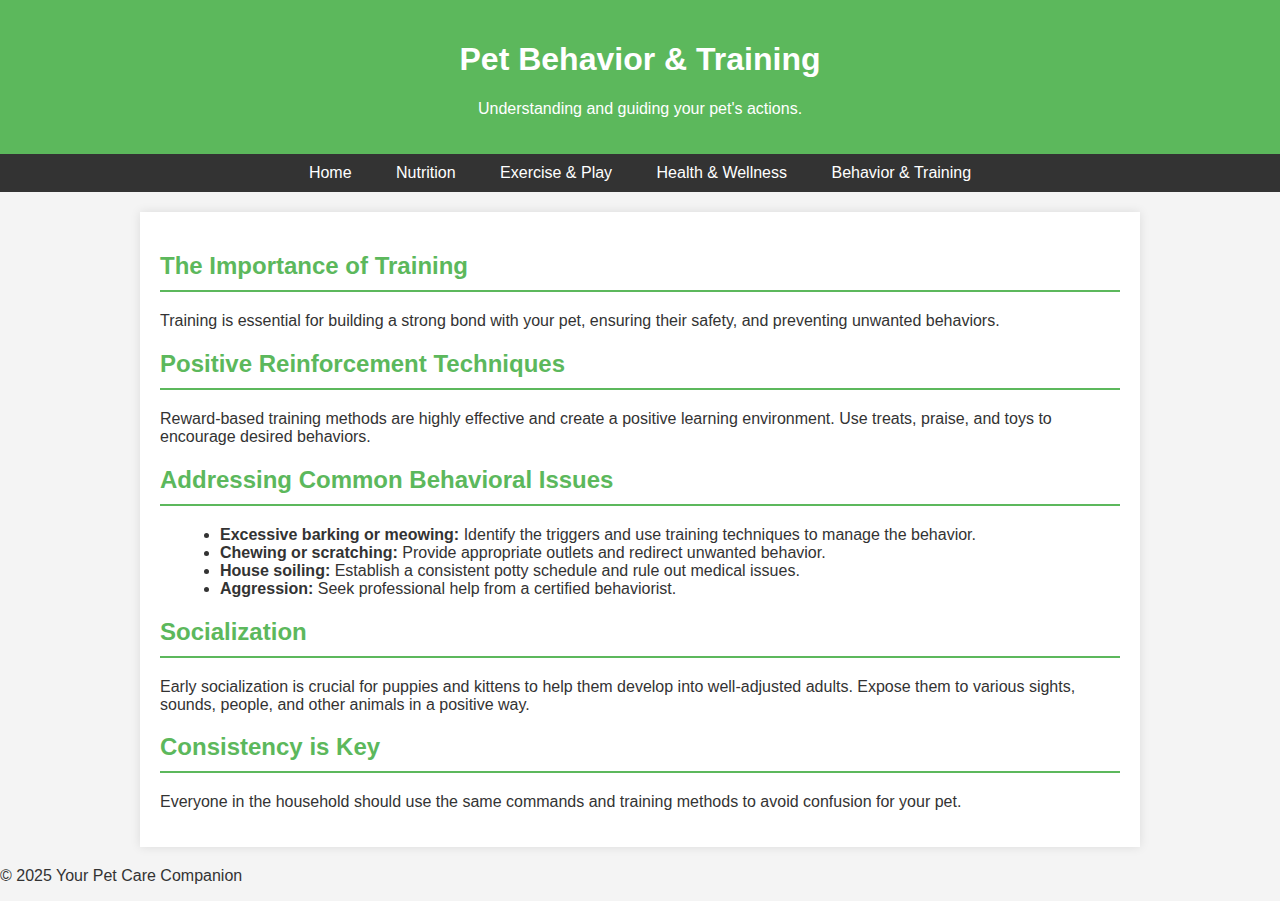
<file: D web/behavior.html>
<!DOCTYPE html>
<html lang="en">
<head>
    <meta charset="UTF-8">
    <meta name="viewport" content="width=device-width, initial-scale=1.0">
    <title>Behavior & Training: Building a Strong Bond</title>
    <link rel="stylesheet" href="style.css">
</head>
<body>
    <header>
        <h1>Pet Behavior & Training</h1>
        <p>Understanding and guiding your pet's actions.</p>
    </header>
    <nav>
        <a href="index.html">Home</a>
        <a href="nutrition.html">Nutrition</a>
        <a href="exercise.html">Exercise & Play</a>
        <a href="health.html">Health & Wellness</a>
        <a href="behavior.html">Behavior & Training</a>
    </nav>
    <div class="container">
        <section>
            <h2 class="section-title">The Importance of Training</h2>
            <p>Training is essential for building a strong bond with your pet, ensuring their safety, and preventing unwanted behaviors.</p>
        </section>
        <section>
            <h2 class="section-title">Positive Reinforcement Techniques</h2>
            <p>Reward-based training methods are highly effective and create a positive learning environment. Use treats, praise, and toys to encourage desired behaviors.</p>
        </section>
        <section>
            <h2 class="section-title">Addressing Common Behavioral Issues</h2>
            <ul>
                <li><strong>Excessive barking or meowing:</strong> Identify the triggers and use training techniques to manage the behavior.</li>
                <li><strong>Chewing or scratching:</strong> Provide appropriate outlets and redirect unwanted behavior.</li>
                <li><strong>House soiling:</strong> Establish a consistent potty schedule and rule out medical issues.</li>
                <li><strong>Aggression:</strong> Seek professional help from a certified behaviorist.</li>
            </ul>
        </section>
        <section>
            <h2 class="section-title">Socialization</h2>
            <p>Early socialization is crucial for puppies and kittens to help them develop into well-adjusted adults. Expose them to various sights, sounds, people, and other animals in a positive way.</p>
        </section>
        <section>
            <h2 class="section-title">Consistency is Key</h2>
            <p>Everyone in the household should use the same commands and training methods to avoid confusion for your pet.</p>
        </section>
    </div>
    <footer>
        <p>&copy; 2025 Your Pet Care Companion</p>
    </footer>
</body>
</html>
</file>
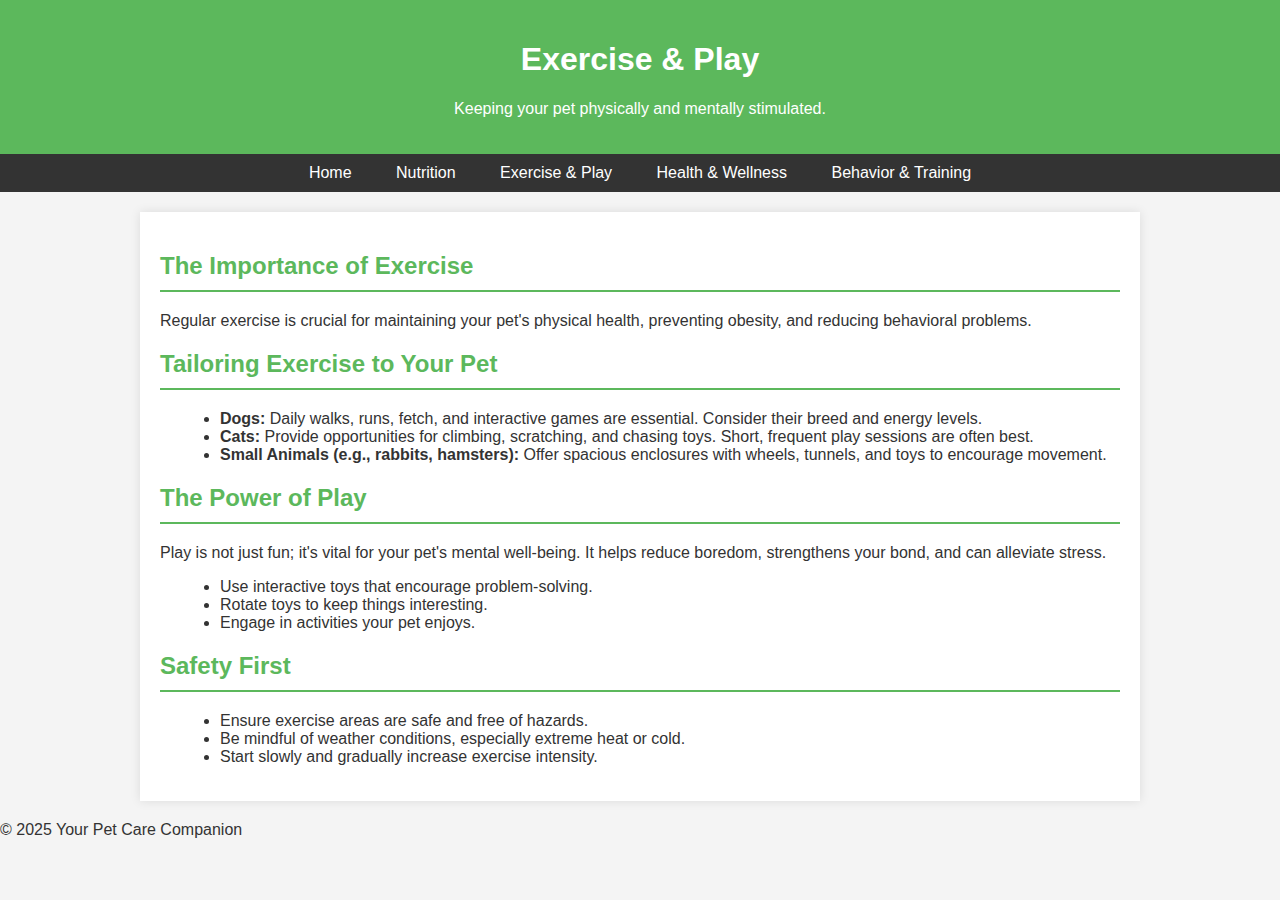
<file: D web/exercise.html>
<!DOCTYPE html>
<html lang="en">
<head>
    <meta charset="UTF-8">
    <meta name="viewport" content="width=device-width, initial-scale=1.0">
    <title>Exercise & Play: Keeping Active and Engaged</title>
    <link rel="stylesheet" href="style.css">
</head>
<body>
    <header>
        <h1>Exercise & Play</h1>
        <p>Keeping your pet physically and mentally stimulated.</p>
    </header>
    <nav>
        <a href="index.html">Home</a>
        <a href="nutrition.html">Nutrition</a>
        <a href="exercise.html">Exercise & Play</a>
        <a href="health.html">Health & Wellness</a>
        <a href="behavior.html">Behavior & Training</a>
    </nav>
    <div class="container">
        <section>
            <h2 class="section-title">The Importance of Exercise</h2>
            <p>Regular exercise is crucial for maintaining your pet's physical health, preventing obesity, and reducing behavioral problems.</p>
        </section>
        <section>
            <h2 class="section-title">Tailoring Exercise to Your Pet</h2>
            <ul>
                <li><strong>Dogs:</strong> Daily walks, runs, fetch, and interactive games are essential. Consider their breed and energy levels.</li>
                <li><strong>Cats:</strong> Provide opportunities for climbing, scratching, and chasing toys. Short, frequent play sessions are often best.</li>
                <li><strong>Small Animals (e.g., rabbits, hamsters):</strong> Offer spacious enclosures with wheels, tunnels, and toys to encourage movement.</li>
            </ul>
        </section>
        <section>
            <h2 class="section-title">The Power of Play</h2>
            <p>Play is not just fun; it's vital for your pet's mental well-being. It helps reduce boredom, strengthens your bond, and can alleviate stress.</p>
            <ul>
                <li>Use interactive toys that encourage problem-solving.</li>
                <li>Rotate toys to keep things interesting.</li>
                <li>Engage in activities your pet enjoys.</li>
            </ul>
        </section>
        <section>
            <h2 class="section-title">Safety First</h2>
            <ul>
                <li>Ensure exercise areas are safe and free of hazards.</li>
                <li>Be mindful of weather conditions, especially extreme heat or cold.</li>
                <li>Start slowly and gradually increase exercise intensity.</li>
            </ul>
        </section>
    </div>
    <footer>
        <p>&copy; 2025 Your Pet Care Companion</p>
    </footer>
</body>
</html>
</file>
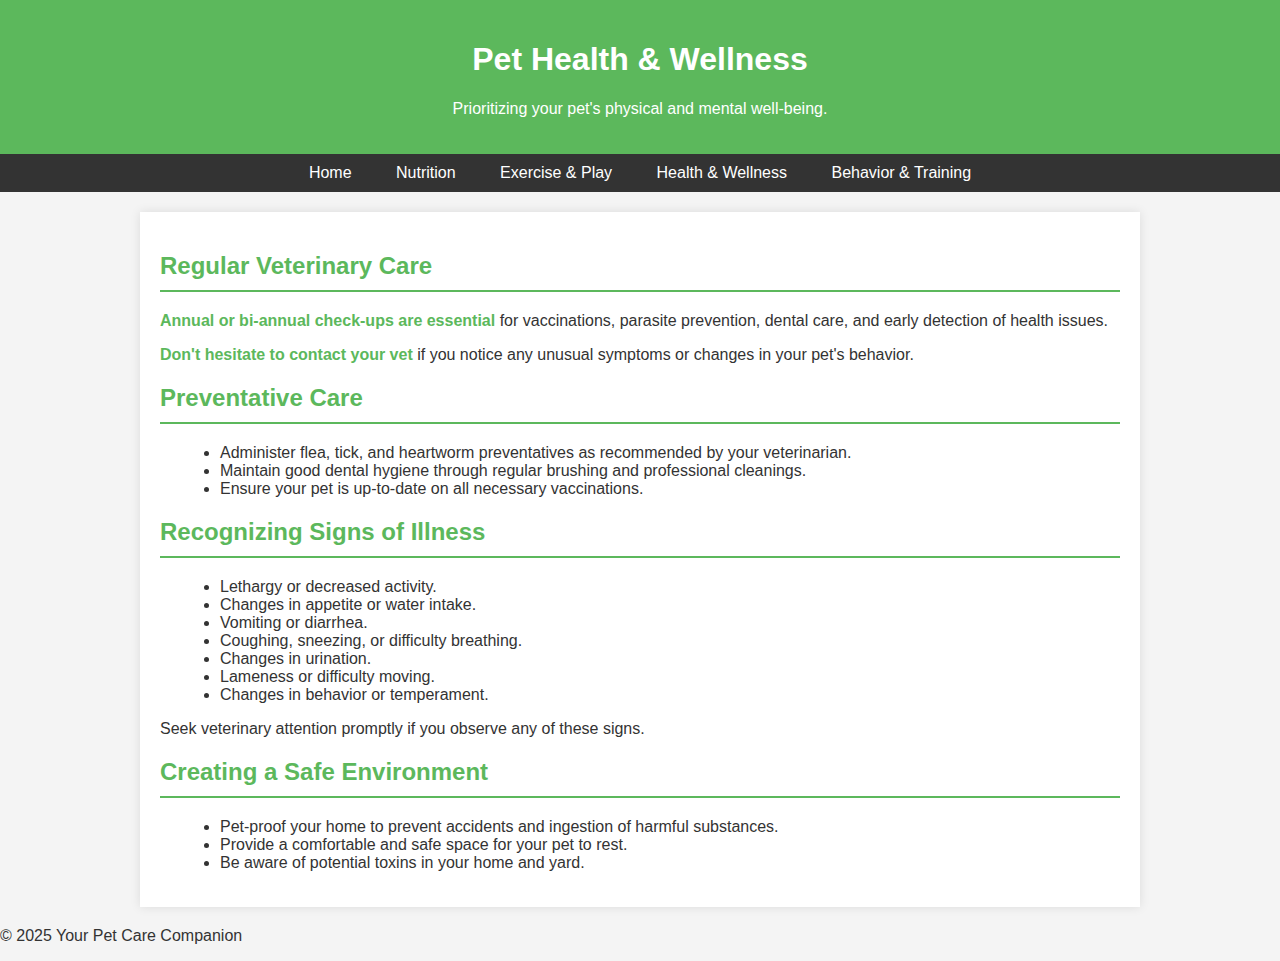
<file: D web/health.html>
<!DOCTYPE html>
<html lang="en">
<head>
    <meta charset="UTF-8">
    <meta name="viewport" content="width=device-width, initial-scale=1.0">
    <title>Health & Wellness: Prevention and Care</title>
    <link rel="stylesheet" href="style.css">
</head>
<body>
    <header>
        <h1>Pet Health & Wellness</h1>
        <p>Prioritizing your pet's physical and mental well-being.</p>
    </header>
    <nav>
        <a href="index.html">Home</a>
        <a href="nutrition.html">Nutrition</a>
        <a href="exercise.html">Exercise & Play</a>
        <a href="health.html">Health & Wellness</a>
        <a href="behavior.html">Behavior & Training</a>
    </nav>
    <div class="container">
        <section>
            <h2 class="section-title">Regular Veterinary Care</h2>
            <p class="tip"><strong>Annual or bi-annual check-ups are essential</strong> for vaccinations, parasite prevention, dental care, and early detection of health issues.</p>
            <p class="tip"><strong>Don't hesitate to contact your vet</strong> if you notice any unusual symptoms or changes in your pet's behavior.</p>
        </section>
        <section>
            <h2 class="section-title">Preventative Care</h2>
            <ul>
                <li>Administer flea, tick, and heartworm preventatives as recommended by your veterinarian.</li>
                <li>Maintain good dental hygiene through regular brushing and professional cleanings.</li>
                <li>Ensure your pet is up-to-date on all necessary vaccinations.</li>
            </ul>
        </section>
        <section>
            <h2 class="section-title">Recognizing Signs of Illness</h2>
            <ul>
                <li>Lethargy or decreased activity.</li>
                <li>Changes in appetite or water intake.</li>
                <li>Vomiting or diarrhea.</li>
                <li>Coughing, sneezing, or difficulty breathing.</li>
                <li>Changes in urination.</li>
                <li>Lameness or difficulty moving.</li>
                <li>Changes in behavior or temperament.</li>
            </ul>
            <p>Seek veterinary attention promptly if you observe any of these signs.</p>
        </section>
        <section>
            <h2 class="section-title">Creating a Safe Environment</h2>
            <ul>
                <li>Pet-proof your home to prevent accidents and ingestion of harmful substances.</li>
                <li>Provide a comfortable and safe space for your pet to rest.</li>
                <li>Be aware of potential toxins in your home and yard.</li>
            </ul>
        </section>
    </div>
    <footer>
        <p>&copy; 2025 Your Pet Care Companion</p>
    </footer>
</body>
</html>
</file>
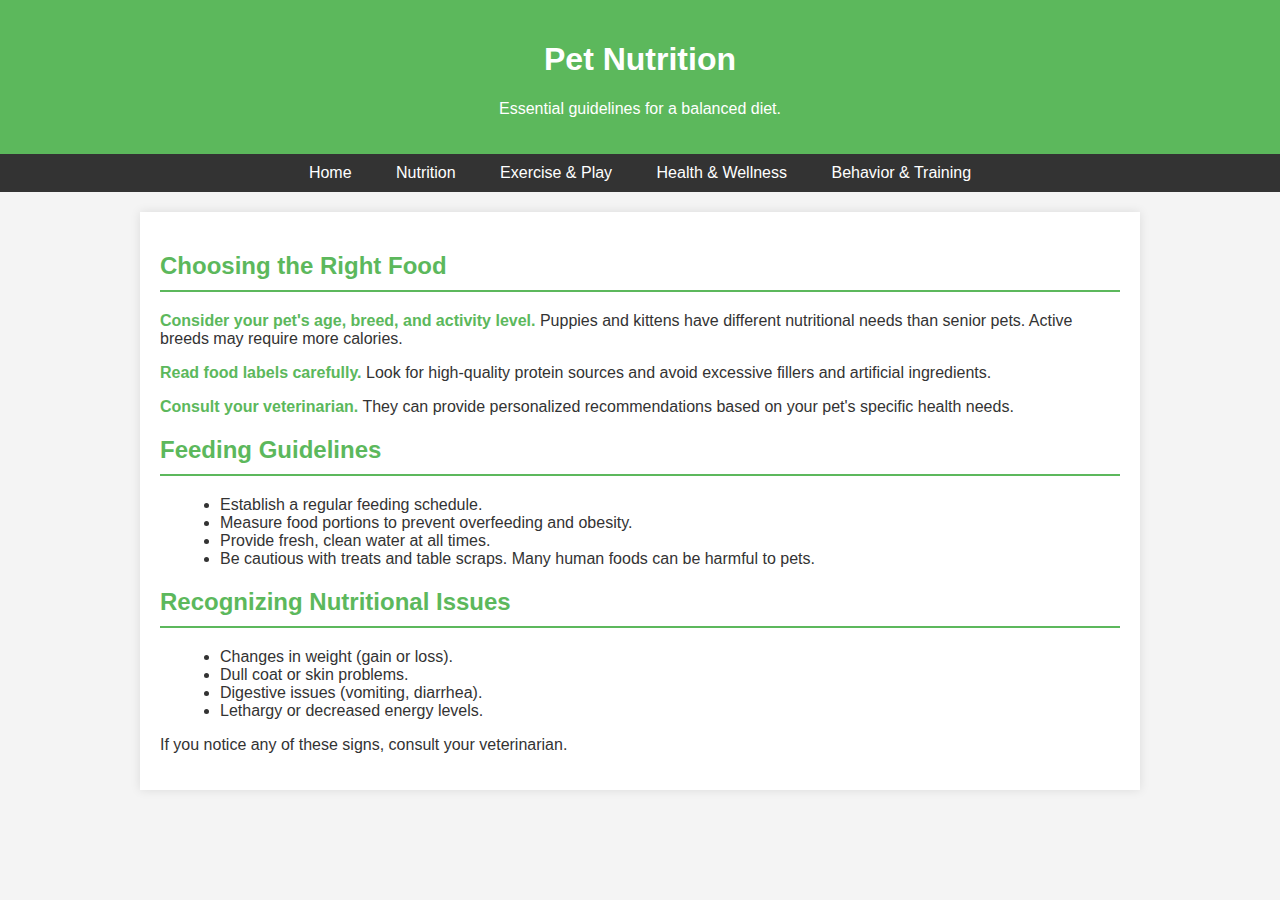
<file: D web/nutrition.html>
<!DOCTYPE html>
<html lang="en">
<head>
    <meta charset="UTF-8">
    <meta name="viewport" content="width=device-width, initial-scale=1.0">
    <title>Nutrition: Fueling Your Pet's Health</title>
    <link rel="stylesheet" href="style.css">
</head>
<body>
    <header>
        <h1>Pet Nutrition</h1>
        <p>Essential guidelines for a balanced diet.</p>
    </header>
    <nav>
        <a href="index.html">Home</a>
        <a href="nutrition.html">Nutrition</a>
        <a href="exercise.html">Exercise & Play</a>
        <a href="health.html">Health & Wellness</a>
        <a href="behavior.html">Behavior & Training</a>
    </nav>
    <div class="container">
        <section>
            <h2 class="section-title">Choosing the Right Food</h2>
            <p class="tip"><strong>Consider your pet's age, breed, and activity level.</strong> Puppies and kittens have different nutritional needs than senior pets. Active breeds may require more calories.</p>
            <p class="tip"><strong>Read food labels carefully.</strong> Look for high-quality protein sources and avoid excessive fillers and artificial ingredients.</p>
            <p class="tip"><strong>Consult your veterinarian.</strong> They can provide personalized recommendations based on your pet's specific health needs.</p>
        </section>
        <section>
            <h2 class="section-title">Feeding Guidelines</h2>
            <ul>
                <li>Establish a regular feeding schedule.</li>
                <li>Measure food portions to prevent overfeeding and obesity.</li>
                <li>Provide fresh, clean water at all times.</li>
                <li>Be cautious with treats and table scraps. Many human foods can be harmful to pets.</li>
            </ul>
        </section>
        <section>
            <h2 class="section-title">Recognizing Nutritional Issues</h2>
            <ul>
                <li>Changes in weight (gain or loss).</li>
                <li>Dull coat or skin problems.</li>
                <li>Digestive issues (vomiting, diarrhea).</li>
                <li>Lethargy or decreased energy levels.</li>
            </ul>
            <p>If you notice any of these signs, consult your veterinarian.</p>
        </section>
    </div>
    
</body>
</html>
</file>
<file: D web/style.css>
body {
    font-family: sans-serif;
    margin: 0;
    padding: 0;
    background-color: #f4f4f4;
    color: #333;
}

header {
    background-color: #5cb85c;
    color: white;
    padding: 20px;
    text-align: center;
}

nav {
    background-color: #333;
    color: white;
    padding: 10px;
    text-align: center;
}

nav a {
    color: white;
    text-decoration: none;
    padding: 10px 20px;
}

.container {
    max-width: 960px;
    margin: 20px auto;
    padding: 20px;
    background-color: white;
    box-shadow: 0 0 10px rgba(0, 0, 0, 0.1);
}

.hero {
    text-align: center;
    margin-bottom: 30px;
}

.hero img {
    max-width: 100%;
    height: auto;
    border-radius: 8px;
}

.featured-tip {
    border-left: 5px solid #5cb85c;
    padding-left: 15px;
    margin-bottom: 20px;
}

.section-title {
    color: #5cb85c;
    border-bottom: 2px solid #5cb85c;
    padding-bottom: 10px;
    margin-bottom: 20px;
}

.tip {
    margin-bottom: 15px;
}

.tip strong {
    color: #5cb85c;
}

ul {
    list-style-type: disc;
    margin-left: 20px;
    margin-bottom: 15px;
}
</file>
